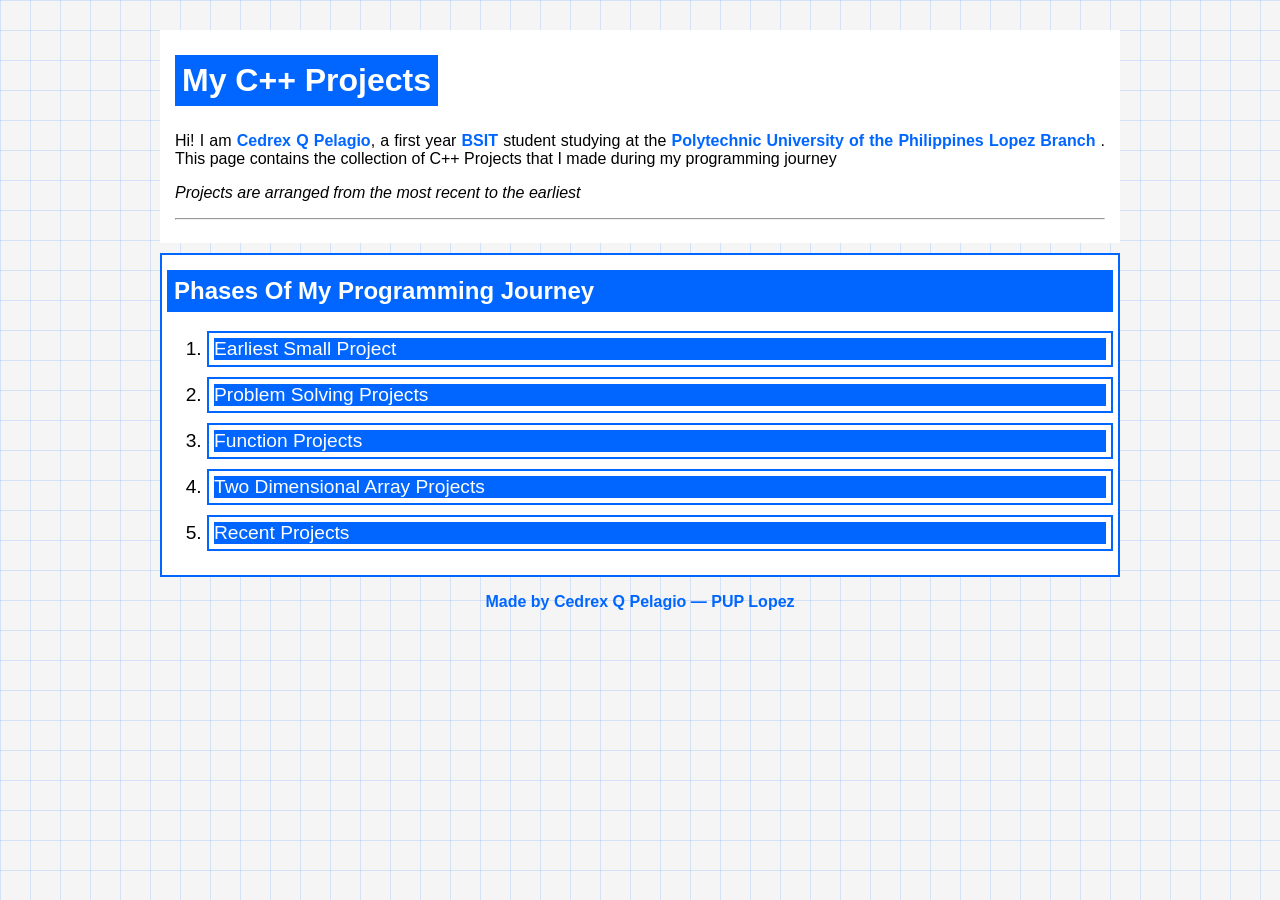
<file: index.html>
<!DOCTYPE html>
<html lang="en">

<head>
    <meta charset="UTF-8">
    <meta name="viewport" content="width=device-width, initial-scale=1.0">
    <title>Projects | C++</title>
    <link rel="stylesheet" href="./style.css">
</head>

<body>
    <header>
        <!-- Introduction -->
        <h1>My C++ Projects</h1>
        <p>Hi! I am <strong>Cedrex Q Pelagio</strong>, a first year <strong>BSIT</strong>
            student studying at the <strong>Polytechnic University of the Philippines Lopez Branch</strong>
            . This page contains the collection of C++ Projects that I made during my programming journey</p>
        <p><em>Projects are arranged from the most recent to the earliest</em></p>
        <hr>
    </header>

    <main class="listPhases">
        <section>
            <h2 id="title">Phases Of My Programming Journey</h2>
            <nav class="links">
                <ol>
                    <li><a href="./phases/phase_1.html">Earliest Small Project</a></li>
                    <li><a href="./phases/phase_2.html">Problem Solving Projects</a></li>
                    <li><a href="./phases/phase_3.html">Function Projects</a></li>
                    <li><a href="./phases/phase_4.html">Two Dimensional Array Projects</a></li>
                    <li><a href="./phases/phase_5.html">Recent Projects</a></li>
                </ol>
            </nav>
        </section>
    </main>

    <footer>
        <p><strong>Made by Cedrex Q Pelagio — PUP Lopez</strong></p>
    </footer>
</body>


</html>
</file>
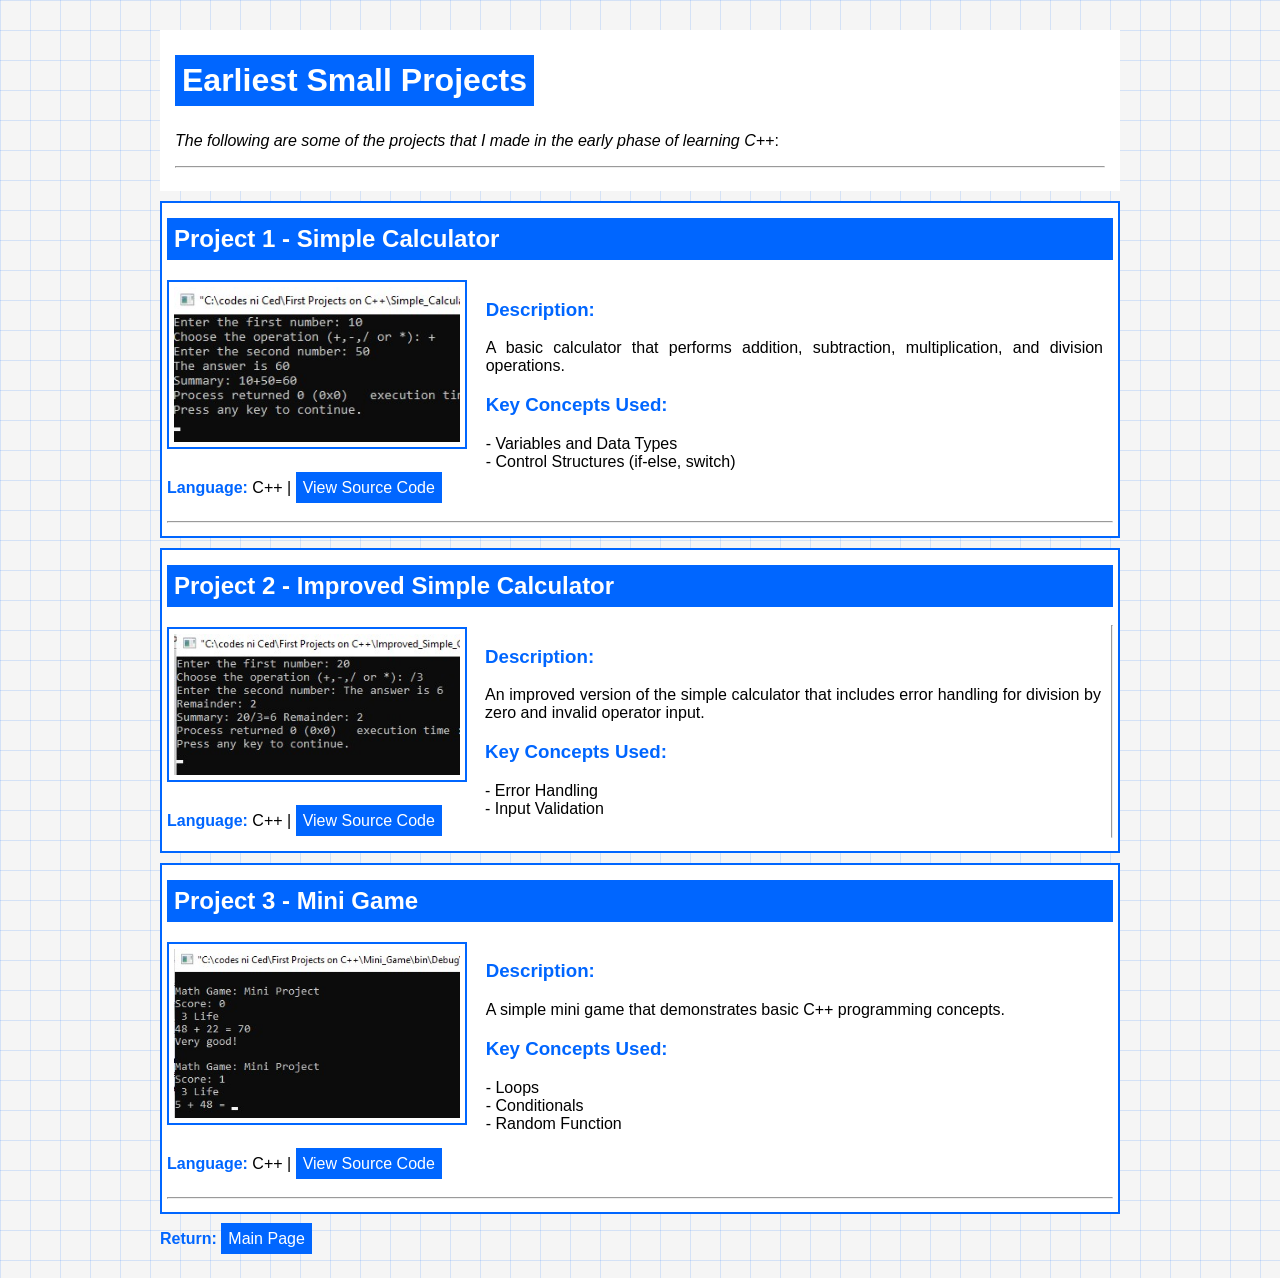
<file: phases/phase_1.html>
<!DOCTYPE html>
<html lang="en">

<head>
        <meta charset="UTF-8">
        <meta name="viewport" content="width=device-width, initial-scale=1.0">
        <title>Phase 1| Earliest Projects</title>
        <link rel="stylesheet" href="../style.css">
</head>

<body>
        <header>
                <!-- Phase 1 Section -->
                <h1>Earliest Small Projects</h1>
                <p><em>The following are some of the projects that I made in the early phase of learning C++</em>:</p>
                <hr>
        </header>
        <main class="projects">
                <section>
                        <!-- Project 1 Section -->
                        <h2>Project 1 - Simple Calculator</h2>
                        <div class="projectDetails">
                                <div class="codeOutput">
                                        <img src="../images/Phase_1_Project_1.jpg"
                                                alt="A terminal display of my simple calculator project">
                                        <p><strong>Language: </strong>C++ | <a
                                                        href="../source_codes/Simple_Calculator.cpp" target="_blank"
                                                        rel="noopener noreferrer">View Source Code</a></p>
                                </div>
                                <div class="description">
                                        <h3><strong>Description: </strong></h3>
                                        <p>A basic calculator that performs addition, subtraction, multiplication, and
                                                division operations.</p>
                                        <h3><strong>Key Concepts Used: </strong></h3>
                                        <p>- Variables and Data Types<br>- Control Structures (if-else, switch)</p>
                                </div>
                        </div>
                        <hr>
                </section>
                <section>
                        <!-- Project 2 Section -->
                        <h2>Project 2 - Improved Simple Calculator</h2>
                        <div class="projectDetails">
                                <div class="codeOutput">
                                        <img src="../images/Phase_1_Project_2.jpg"
                                                alt="A terminal display of my improved simple calculator project">
                                        <p><strong>Language: </strong>C++ | <a
                                                        href="../source_codes/Improved_Simple_Calculator.cpp"
                                                        target="_blank" rel="noopener noreferrer">View Source Code</a>
                                        </p>
                                </div>
                                <div class="description">
                                        <h3><strong>Description: </strong></h3>
                                        <p>An improved version of the simple calculator that includes error handling for
                                                division by zero and invalid operator input.</p>
                                        <h3><strong>Key Concepts Used: </strong></h3>
                                        <p>- Error Handling<br>- Input Validation</p>
                                </div>
                                <hr>
                </section>
                <section>
                        <!-- Project 3 Section -->
                        <h2>Project 3 - Mini Game</h2>
                        <div class="projectDetails">
                                <div class="codeOutput">
                                        <img src="../images/Phase_1_Project_3.jpg"
                                                alt="A terminal display of my mini game project">
                                        <p><strong>Language: </strong>C++ | <a href="../source_codes/Mini_Game.cpp"
                                                        target="_blank" rel="noopener noreferrer">View Source Code</a>
                                        </p>
                                </div>
                                <div class="description">
                                        <h3><strong>Description: </strong></h3>
                                        <p>A simple mini game that demonstrates basic C++ programming concepts.</p>
                                        <h3><strong>Key Concepts Used: </strong></h3>
                                        <p>- Loops<br>- Conditionals<br>- Random Function</p>
                                </div>
                        </div>
                        <hr>
                </section>
                <p><strong>Return: </strong><a href="../index.html">Main Page</a></p>
        </main>

</body>

</html>
</file>
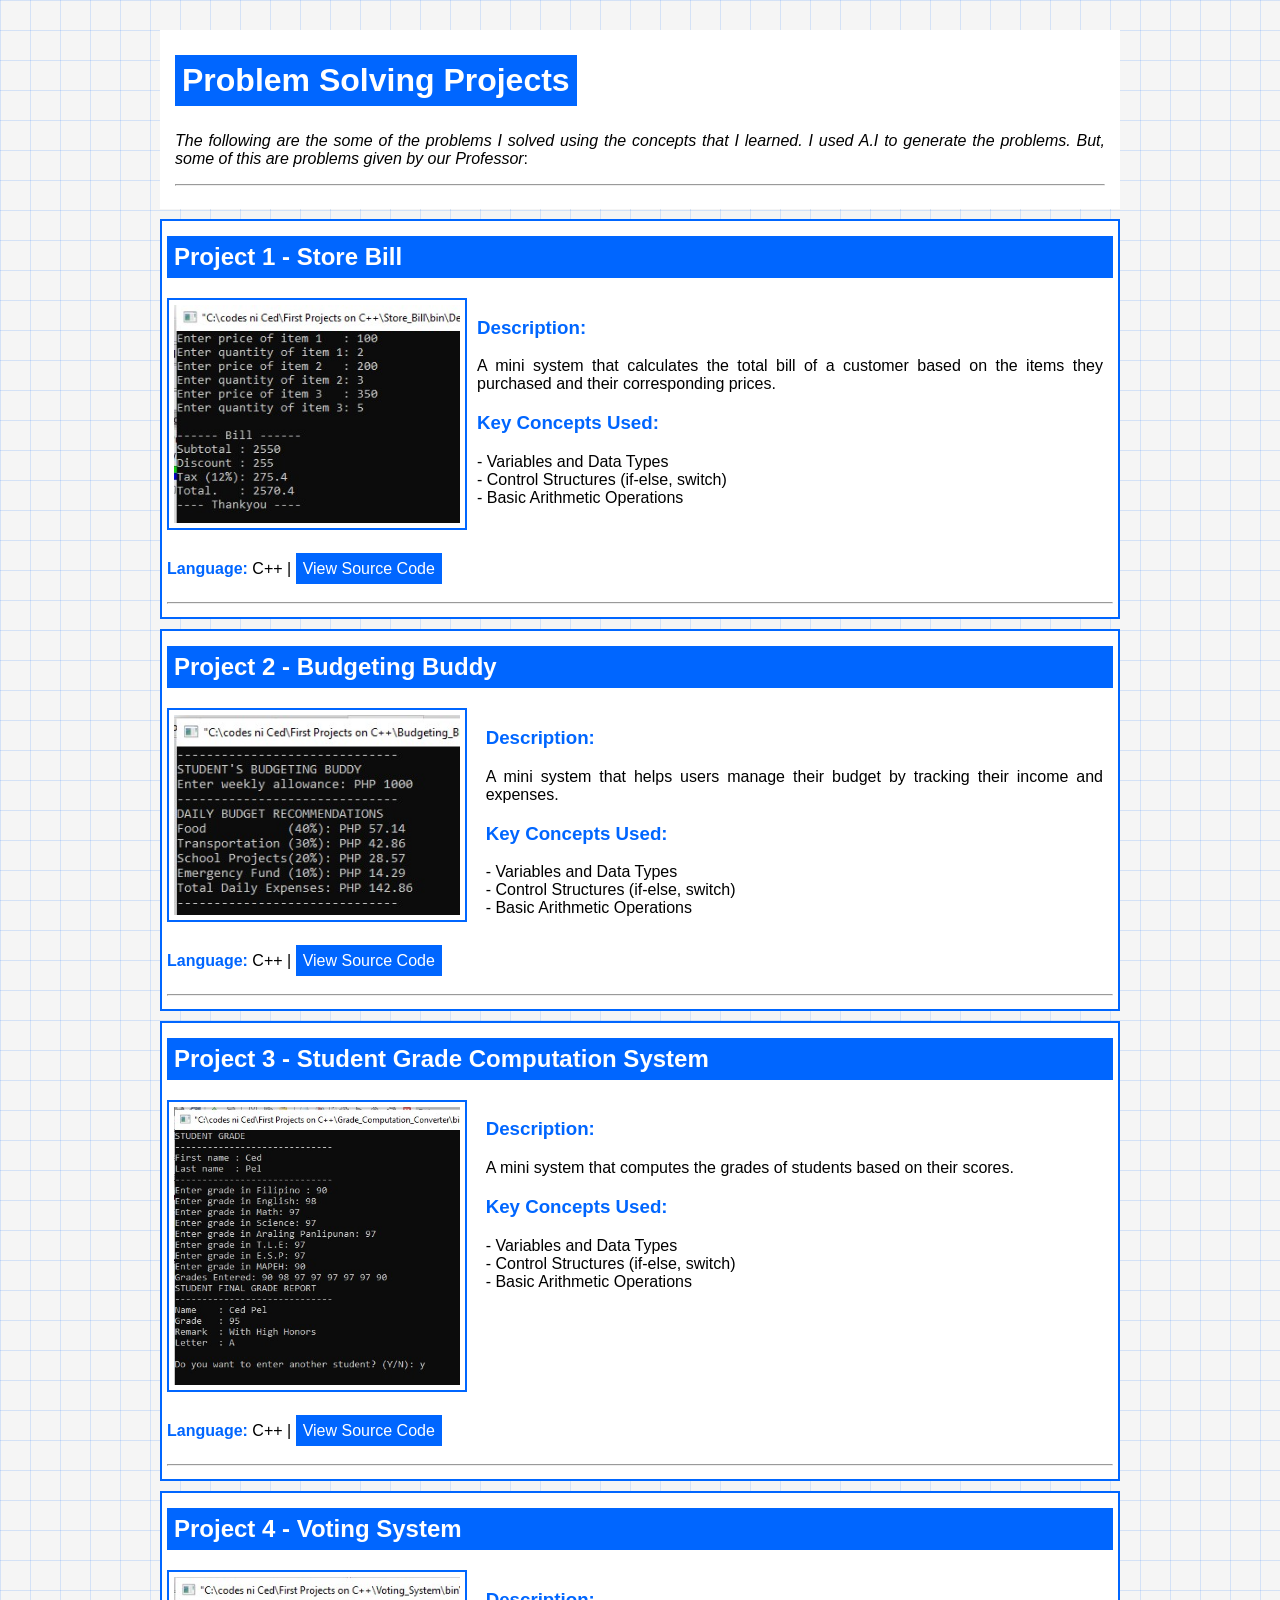
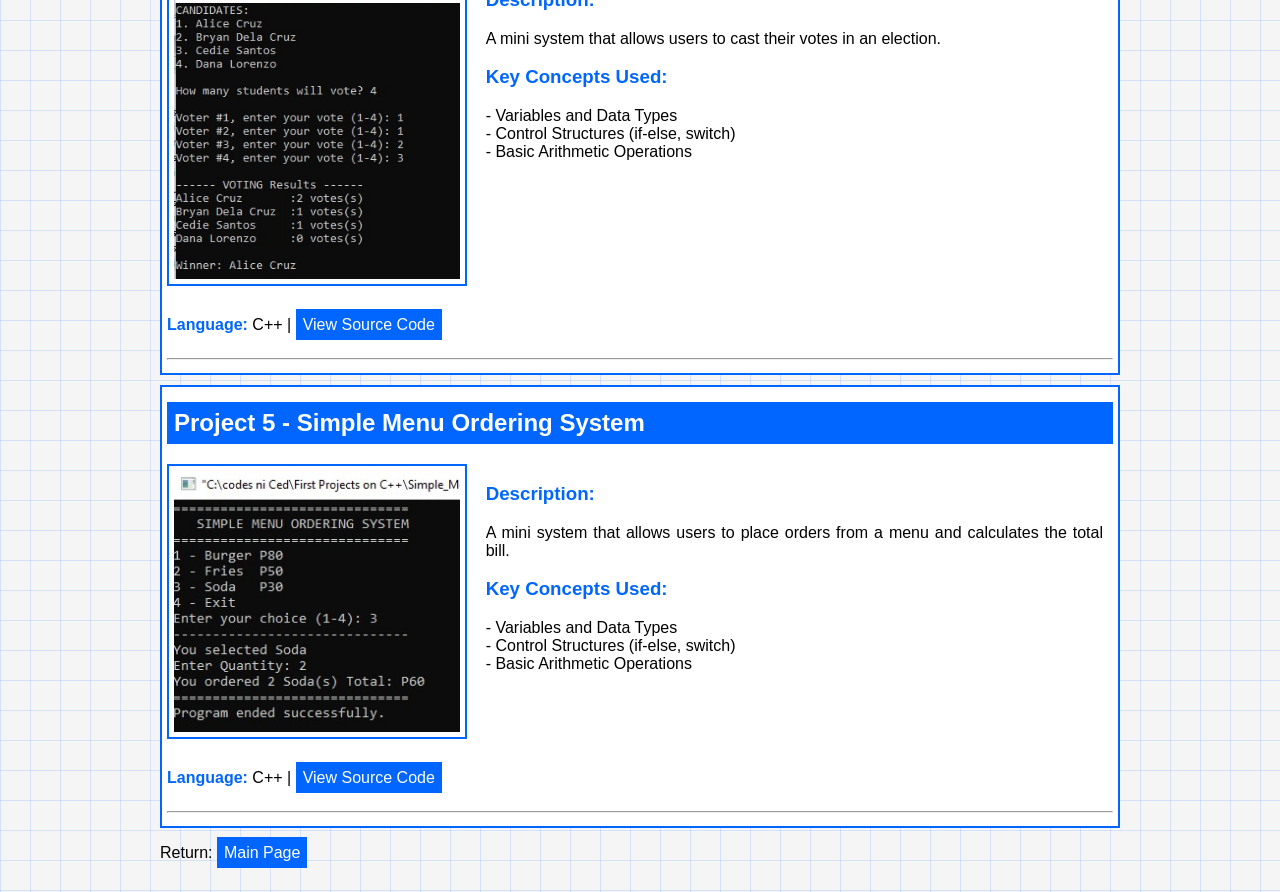
<file: phases/phase_2.html>
<!DOCTYPE html>
<html lang="en">

<head>
        <meta charset="UTF-8">
        <meta name="viewport" content="width=device-width, initial-scale=1.0">
        <title>Phase 2| Problem Solving</title>
        <link rel="stylesheet" href="../style.css">
</head>

<body>
        <header>
                <!-- Phase 2 Section -->
                <h1>Problem Solving Projects</h1>
                <p><em>The following are the some of the problems I solved using the concepts that I learned.
                                I used A.I to generate the problems. But, some of this are problems given by our
                                Professor</em>:</p>
                <hr>
        </header>
        <main class="projects">
                <!-- Project 1 -->
                <section>
                        <h2>Project 1 - Store Bill</h2>
                        <div class="projectDetails">
                                <div class="codeOuput">
                                        <img src="../images/Phase_2_Project_1.jpg"
                                                alt="A terminal display of my store bill mini system">
                                        <p><strong>Language: </strong>C++ | <a href="../source_codes/Store_Bill.cpp" target="_blank"
                                                        rel="noopener noreferrer">View Source Code</a></p>
                                </div>
                                <div class="description">
                                        <h3><strong>Description: </strong></h3>
                                        <p>A mini system that calculates the total bill of a customer based on the items they
                                                purchased and their corresponding prices.</p>
                                        <h3><strong>Key Concepts Used: </strong></h3>
                                        <p>- Variables and Data Types<br>- Control Structures (if-else, switch)<br>- Basic
                                                Arithmetic Operations</p>
                                </div>
                        </div>

                        <hr>
                </section>
                <section>
                        <!-- Project 2 -->
                        <h2>Project 2 - Budgeting Buddy</h2>
                        <div class="projectDetails">
                                <div class="codeOutput">
                                        <img src="../images/Phase_2_Project_2.jpg"
                                                alt="A terminal display of my budgeting buddy mini system">
                                        <p><strong>Language: </strong>C++ | <a href="../source_codes/Budgeting_Buddy.cpp"
                                                        target="_blank" rel="noopener noreferrer">View Source Code</a></p>
                                </div>
                                <div class="description">
                                        <h3><strong>Description: </strong></h3>
                                        <p>A mini system that helps users manage their budget by tracking their income and expenses.</p>
                                        <h3><strong>Key Concepts Used: </strong></h3>
                                        <p>- Variables and Data Types<br>- Control Structures (if-else, switch)<br>- Basic
                                                Arithmetic Operations</p>
                                </div>
                        </div>
                        <hr>
                </section>
                <section>
                        <!-- Project 3 -->
                        <h2>Project 3 - Student Grade Computation System</h2>
                        <div class="projectDetails">
                                <div class="codeOutput">
                                        <img src="../images/Phase_2_Project_3.jpg"
                                                alt="A terminal display of my student grade computation system">
                                        <p><strong>Language: </strong>C++ | <a href="../source_codes/Grade_Computation_Converter.cpp"
                                                        target="_blank" rel="noopener noreferrer">View Source Code</a></p>
                                </div>
                                <div class="description">
                                        <h3><strong>Description: </strong></h3>
                                        <p>A mini system that computes the grades of students based on their scores.</p>
                                        <h3><strong>Key Concepts Used: </strong></h3>
                                        <p>- Variables and Data Types<br>- Control Structures (if-else, switch)<br>- Basic
                                                Arithmetic Operations</p>
                                </div>
                        </div>
                        <hr>
                </section>
                <section>
                        <!-- Project 4 -->
                        <h2>Project 4 - Voting System </h2>
                        <div class="projectDetails">
                                <div class="codeOutput">
                                        <img src="../images/Phase_2_Project_4.jpg" alt="A terminal display of mini voting system">
                                        <p><strong>Language: </strong>C++ | <a href="../source_codes/Voting_System.cpp" target="_blank"
                                                        rel="noopener noreferrer">View Source Code</a></p>
                                </div>
                                <div class="description">
                                        <h3><strong>Description: </strong></h3>
                                        <p>A mini system that allows users to cast their votes in an election.</p>
                                        <h3><strong>Key Concepts Used: </strong></h3>
                                        <p>- Variables and Data Types<br>- Control Structures (if-else, switch)<br>- Basic
                                                Arithmetic Operations</p>
                                </div>
                        </div>
                        <hr>
                </section>
                <section>
                        <!-- Project 5 -->
                        <h2>Project 5 - Simple Menu Ordering System</h2>
                        <div class="projectDetails">
                                <div class="codeOutput">
                                        <img src="../images/Phase_2_Project_5.jpg"
                                                alt="A terminal display of simple menu ordering system">
                                        <p><strong>Language: </strong>C++ | <a href="../source_codes/Simple_Menu_Ordering_System.cpp"
                                                        target="_blank" rel="noopener noreferrer">View Source Code</a></p>
                                </div>
                                <div class="description">
                                        <h3><strong>Description: </strong></h3>
                                        <p>A mini system that allows users to place orders from a menu and calculates the total bill.</p>
                                        <h3><strong>Key Concepts Used: </strong></h3>
                                        <p>- Variables and Data Types<br>- Control Structures (if-else, switch)<br>- Basic
                                                Arithmetic Operations</p>
                                </div>
                        </div>
                        <hr>
                </section>
                <!-- Return to the mai page -->
                <p>Return: <a href="../index.html">Main Page</a></p>
        </main>
</body>

</html>
</file>
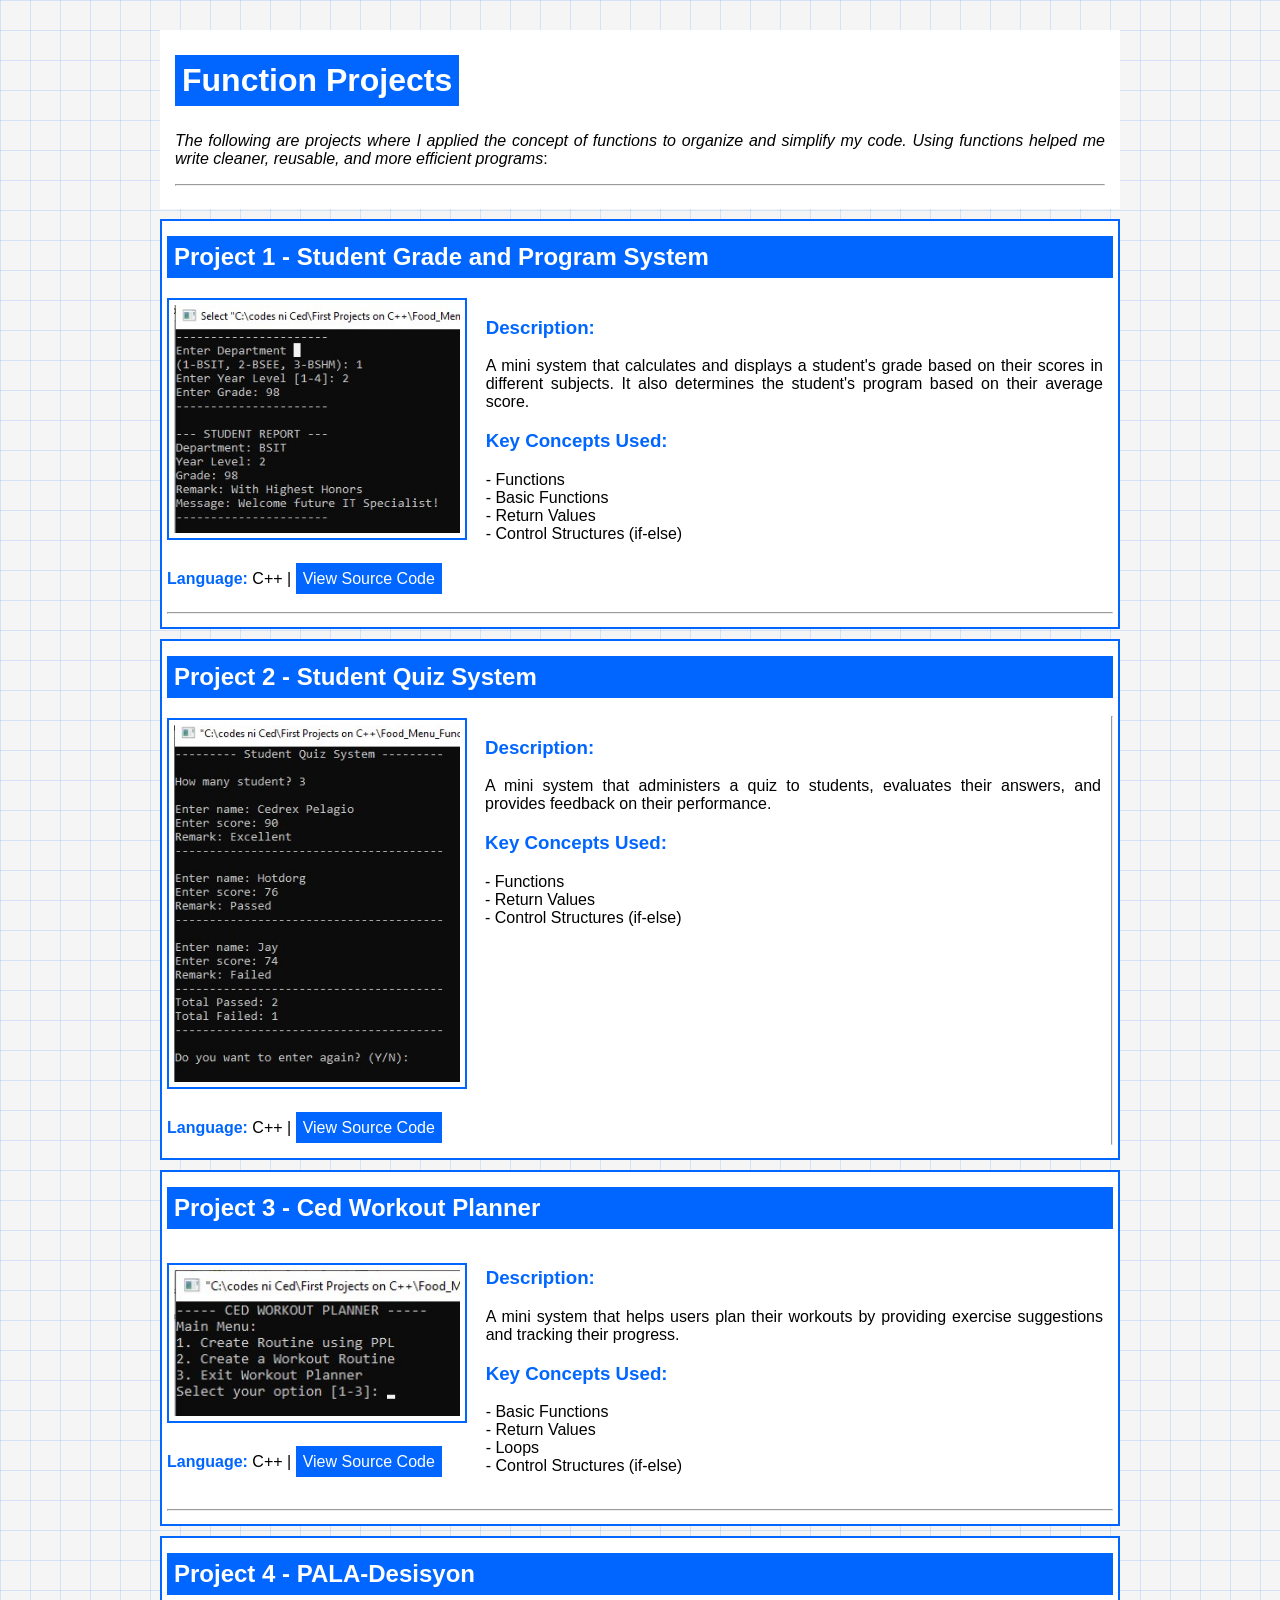
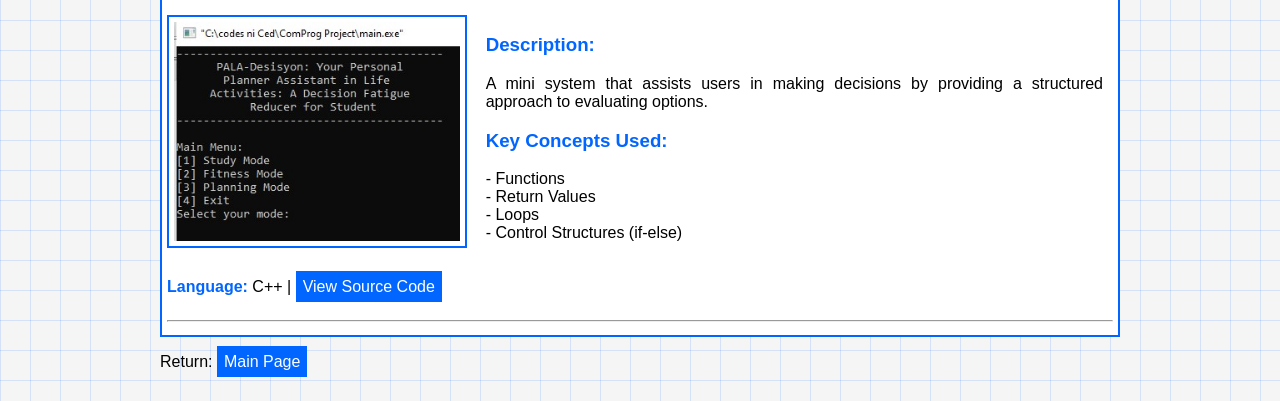
<file: phases/phase_3.html>
<!DOCTYPE html>
<html lang="en">

<head>
        <meta charset="UTF-8">
        <meta name="viewport" content="width=device-width, initial-scale=1.0">
        <title>Phase 3| Function Projects</title>
        <link rel="stylesheet" href="../style.css">
</head>

<body>
        <header>
                <!-- Phase 3 Section -->
                <h1>Function Projects</h1>
                <p><em>The following are projects where I applied the concept of functions to organize and simplify my
                                code.
                                Using functions helped me write cleaner, reusable, and more efficient programs</em>:</p>
                <hr>
        </header>
        <main class="projects">
                <section>
                        <!-- Project 1 Section -->
                        <h2>Project 1 - Student Grade and Program System</h2>
                        <div class="projectDetails">
                                <div class="codeOutput">
                                        <img src="../images/Phase_3_Project_1.jpg"
                                                alt="A terminal display of my student grade and program system">
                                        <p><strong>Language: </strong>C++ | <a
                                                        href="../source_codes/Student_Grade_and_Program_Function.cpp" target="_blank"
                                                        rel="noopener noreferrer">View Source Code</a></p>
                                </div>
                                <div class="description">
                                        <h3><strong>Description: </strong></h3>
                                        <p>A mini system that calculates and displays a student's grade based on their scores in
                                                different subjects. It also determines the student's program based on their
                                                average score.</p>
                                        <h3><strong>Key Concepts Used: </strong></h3>
                                        <p>- Functions<br>- Basic Functions<br>- Return Values<br>- Control Structures
                                                (if-else)</p>
                                </div>
                        </div>
                        <hr>
                </section>
                <section>
                        <!-- Project 2 Section -->
                        <h2>Project 2 - Student Quiz System</h2>
                        
                        <div class="projectDetails">
                                <div class="codeOutput">
                                        <img src="../images/Phase_3_Project_2.jpg" alt="A terminal display of my student quiz system">
                                        <p><strong>Language: </strong>C++ | <a href="../source_codes/Student_Quiz_System.cpp"
                                                        target="_blank" rel="noopener noreferrer">View Source Code</a></p>
                                </div>
                                <div class="description">
                                        <h3><strong>Description: </strong></h3>
                                        <p>A mini system that administers a quiz to students, evaluates their answers, and
                                                provides feedback on their performance.</p>
                                        <h3><strong>Key Concepts Used: </strong></h3>
                                        <p>- Functions<br>- Return Values<br>- Control Structures
                                                (if-else)</p>
                        </div>
                        <hr>
                </section>
                <section>
                        <!-- Project 3 Section -->
                        <h2>Project 3 - Ced Workout Planner</h2>
                        <div class="projectDetails">
                                <div class="codeOutput">
                                        <img src="../images/Phase_3_Project_3.jpg" alt="A terminal display of my">
                                        <p><strong>Language: </strong>C++ | <a href="../source_codes/Ced_Workout_Planner_v2.cpp"
                                                        target="_blank" rel="noopener noreferrer">View Source Code</a></p>
                                </div>
                                <div class="description">
                                        <h3><strong>Description: </strong></h3>
                                        <p>A mini system that helps users plan their workouts by providing exercise suggestions and tracking their progress.</p>
                                        <h3><strong>Key Concepts Used: </strong></h3>
                                        <p>- Basic Functions<br>- Return Values <br> - Loops<br>- Control Structures
                                                (if-else)</p>
                                </div>
                        </div>
                        <hr>
                </section>
                <section>
                        <!-- Project 4 Section -->
                        <h2>Project 4 - PALA-Desisyon</h2>
                        <div class="projectDetails">
                                <div class="codeOutput">
                                        <img src="../images/Phase_3_Project_4.jpg" alt="A terminal display of my">
                                        <p><strong>Language: </strong>C++ | <a href="../source_codes/PALA-Desisyon.cpp" target="_blank"
                                                        rel="noopener noreferrer">View Source Code</a></p>
                                </div>
                                <div class="description">
                                        <h3><strong>Description: </strong></h3>
                                        <p>A mini system that assists users in making decisions by providing a structured approach to evaluating options.</p>
                                        <h3><strong>Key Concepts Used: </strong></h3>
                                        <p>- Functions<br>- Return Values<br> - Loops<br>- Control Structures
                                                (if-else)</p>
                                </div>
                        </div>
                        <hr>
                </section>
                <p>Return: <a href="../index.html">Main Page</a></p>
        </main>
</body>

</html>
</file>
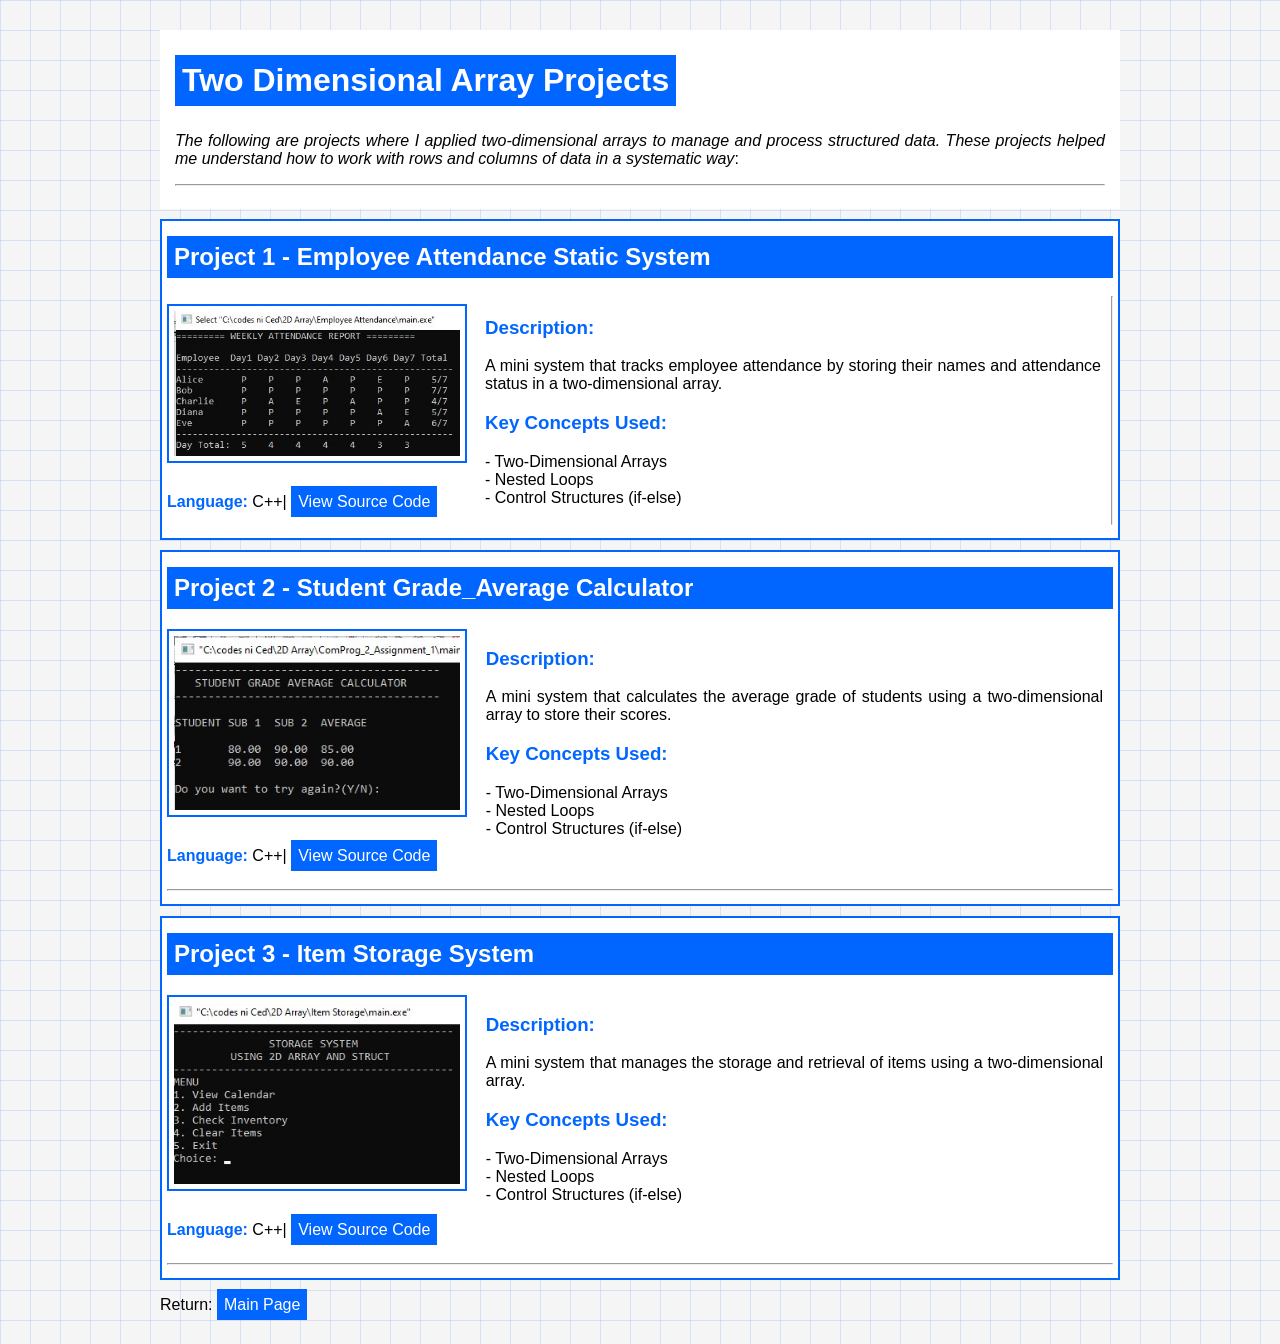
<file: phases/phase_4.html>
<!DOCTYPE html>
<html lang="en">

<head>
        <meta charset="UTF-8">
        <meta name="viewport" content="width=device-width, initial-scale=1.0">
        <title>Phase 4| 2D Array Projects </title>
        <link rel="stylesheet" href="../style.css">     
</head>

<body>
        <header>
        <!-- Phase 4 Section -->
        <h1>Two Dimensional Array Projects</h1>
        <p><em>The following are projects where I applied two-dimensional arrays to manage and process structured data. 
                These projects helped me understand how to work with rows and columns of data in a systematic way</em>:</p>
        <hr>
        </header>
        <main class="projects">
                <section>
                        <!-- Project 1 Section -->
                        <h2>Project 1 - Employee Attendance Static System</h2>
                        <div class="projectDetails">
                                <div class="codeOutput">
                                        <img src="../images/Phase_4_Project_1.jpg" alt="A terminal display of my Employee Attendance Static System">
                                        <p><strong>Language: </strong>C++| <a href="../source_codes/Employee_Attendance.cpp" target="_blank"
                                                                                rel="noopener noreferrer">View Source Code</a></p>
                                </div>
                                <div class="description">
                                        <h3><strong>Description: </strong></h3>
                                        <p>A mini system that tracks employee attendance by storing their names and attendance status in a two-dimensional array.</p>
                                        <h3><strong>Key Concepts Used: </strong></h3>
                                        <p>- Two-Dimensional Arrays<br>- Nested Loops<br>- Control Structures (if-else)</p>
                        </div>
                        <hr>
                </section>
                <section>
                        <!-- Project 2 Section -->
                        <h2>Project 2 - Student Grade_Average Calculator</h2>
                        <div class="projectDetails">
                                <div class="codeOutput">
                                        <img src="../images/Phase_4_Project_2.jpg" alt="A terminal display of my Student Grade_Average Calculator">
                                        <p><strong>Language: </strong>C++| <a href="../source_codes/Student_Grade_Average_Calculator.cpp"
                                                                                target="_blank" rel="noopener noreferrer">View Source Code</a></p>
                                </div>
                                <div class="description">
                                        <h3><strong>Description: </strong></h3>
                                        <p>A mini system that calculates the average grade of students using a two-dimensional array to store their scores.</p>
                                        <h3><strong>Key Concepts Used: </strong></h3>
                                        <p>- Two-Dimensional Arrays<br>- Nested Loops<br>- Control Structures (if-else)</p>
                                </div>
                        </div>
                        <hr>
                </section>
                <section>
                        <!-- Project 3 Section -->
                        <h2>Project 3 - Item Storage System</h2>
                        <div class="projectDetails">
                                <div class="codeOutput">
                                        <img src="../images/Phase_4_Project_3.jpg" alt="A terminal display of my Item Storage System">
                                        <p><strong>Language: </strong>C++| <a href="../source_codes/Item_Storage_System.cpp" target="_blank"
                                                                                rel="noopener noreferrer">View Source Code</a></p>
                                </div>
                                <div class="description">
                                        <h3><strong>Description: </strong></h3>
                                        <p>A mini system that manages the storage and retrieval of items using a two-dimensional array.</p>
                                        <h3><strong>Key Concepts Used: </strong></h3>
                                        <p>- Two-Dimensional Arrays<br>- Nested Loops<br>- Control Structures (if-else)</p>
                                </div>
                        </div>
                        <hr>
                </section>
                <p>Return: <a href="../index.html">Main Page</a></p>
        </main>
</body>
</html>
</file>
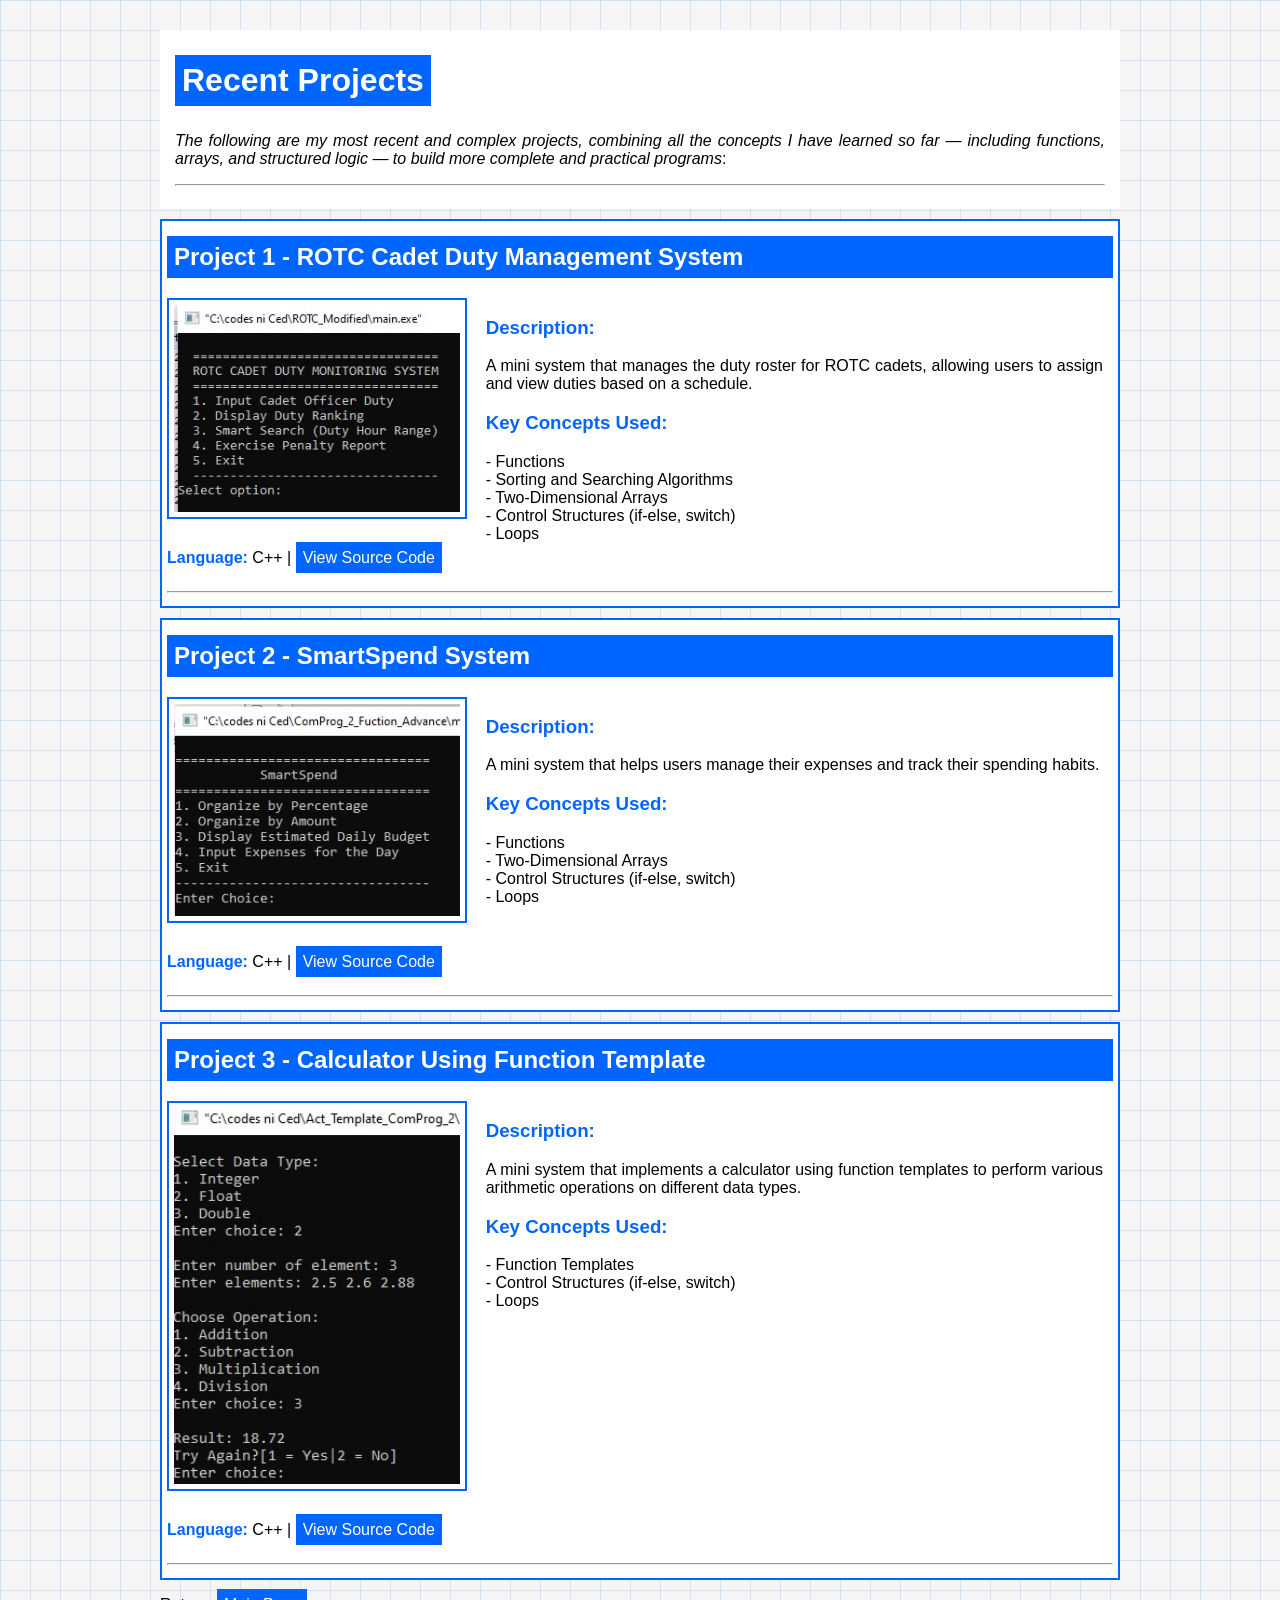
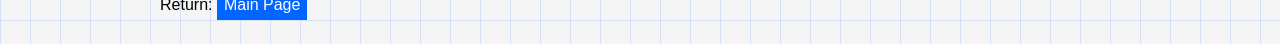
<file: phases/phase_5.html>
<!DOCTYPE html>
<html lang="en">

<head>
    <meta charset="UTF-8">
    <meta name="viewport" content="width=device-width, initial-scale=1.0">
    <title>Phase 5| Recent Projects</title>
    <link rel="stylesheet" href="../style.css">
</head>

<body>
    <header>
        <!-- Phase 5 Section -->
        <h1>Recent Projects</h1>
        <p><em>The following are my most recent and complex projects, combining all the concepts I have learned so far —
                including functions, arrays, and structured logic — to build more complete and practical programs</em>:
        </p>
        <hr>
    </header>
    <main class="projects">
        <section>
            <!-- Project 1 Section -->
            <h2>Project 1 - ROTC Cadet Duty Management System</h2>
            <div class="projectDetails">
                <div class="codeOutput">
                    <img src="../images/Phase_5_Project_1.jpg"
                        alt="A terminal display of my ROTC Cadet Duty Management System">
                    <p><strong>Language: </strong>C++ | <a href="../source_codes/ROTC_Cadet_Duty_Management_System.cpp"
                            target="_blank" rel="noopener noreferrer">View Source Code</a></p>
                </div>
                <div class="description">
                    <h3><strong>Description: </strong></h3>
                    <p>A mini system that manages the duty roster for ROTC cadets, allowing users to assign and view
                        duties based on a schedule.</p>
                    <h3><strong>Key Concepts Used: </strong></h3>
                    <p>- Functions<br>- Sorting and Searching Algorithms<br>- Two-Dimensional Arrays<br>- Control
                        Structures (if-else, switch)<br>- Loops</p>
                </div>
            </div>
            <hr>
        </section>
        <section>
            <!-- Project 2 Section -->
            <h2>Project 2 - SmartSpend System </h2>
            <div class="projectDetails">
                <div class="codeOutput">
                    <img src="../images/Phase_5_Project_2.jpg" alt="A terminal display of my SmartSpend System">
                    <p><strong>Language: </strong>C++ | <a href="../source_codes/SmartSpend.cpp" target="_blank"
                            rel="noopener noreferrer">View Source Code</a></p>
                </div>
                <div class="description">
                    <h3><strong>Description: </strong></h3>
                    <p>A mini system that helps users manage their expenses and track their spending habits.</p>
                    <h3><strong>Key Concepts Used: </strong></h3>
                    <p>- Functions<br>- Two-Dimensional Arrays<br>- Control Structures (if-else, switch)<br>- Loops</p>
                </div>
            </div>
            <hr>
        </section>
        <section>
            <!-- Project 3 Section -->
            <h2>Project 3 - Calculator Using Function Template </h2>
            <div class="projectDetails">
                <div class="codeOutput">
                    <img src="../images/Phase_5_Project_3.jpg"
                        alt="A terminal display of my Calculator Using Function Template">
                    <p><strong>Language: </strong>C++ | <a href="../source_codes/Calculator.cpp" target="_blank"
                            rel="noopener noreferrer">View Source Code</a></p>
                </div>
                <div class="description">
                    <h3><strong>Description: </strong></h3>
                    <p>A mini system that implements a calculator using function templates to perform various arithmetic
                        operations on different data types.</p>
                    <h3><strong>Key Concepts Used: </strong></h3>
                    <p>- Function Templates<br>- Control Structures (if-else, switch)<br>- Loops</p>
                </div>
            </div>
            <hr>
        </section>
        <p>Return: <a href="../index.html">Main Page</a></p>
    </main>
</body>

</html>
</file>
<file: style.css>
body {
    background-color: whitesmoke;
    font-family: Arial, Helvetica, sans-serif;
    /* A.I Generated Background Design that I tested */
    background-image:
        linear-gradient(to right, #0066ff22 1px, transparent 1px),
        linear-gradient(to bottom, #0066ff22 1px, transparent 1px);
    background-size: 30px 30px;
    max-width: 960px;
    margin: 30px auto;  /* auto centers it on wide screens */
    padding: 0 20px;    /* breathing room on small screens */
}
p {
    text-align: justify;
}

strong {
    color: rgb(0, 102, 255);
}

header,
h1,
h2,
.links li,
.listPhases section,
.projects img,
.projects section,
.projects a {
    border: 2px solid rgb(0, 102, 255);
    padding: 5px;
    margin: 10px auto;
    background-color: white;
}

header h1 {
    display: inline-block;
}

header {
    border: 10px solid white;
}
.projects img{
    height: auto;
    max-width: 300px; 
    width: 100%;  
    box-sizing: border-box;
}

@media (max-width: 600px) {
    .projects .projectDetails {
        flex-direction: column;
    }
}


.links ol {
    display: block;
    color: black;
    font-size: larger;
}

a {
    text-decoration: none;
}

.links a {
    display: block;
}

h1,
h2,
.links a,
.projects a {
    background-color: rgb(0, 102, 255);
    color: white;
}

footer p {
    text-align: center;
}

/* Added flex box */
.projects .projectDetails {
    display: flex;
    flex-wrap: wrap;
}

.projects .codeOutput {
    flex: 1 3 0;
    margin: auto;
}

.projects .description {
    flex: 2 1 0;
    margin: 10px;
}
</file>
